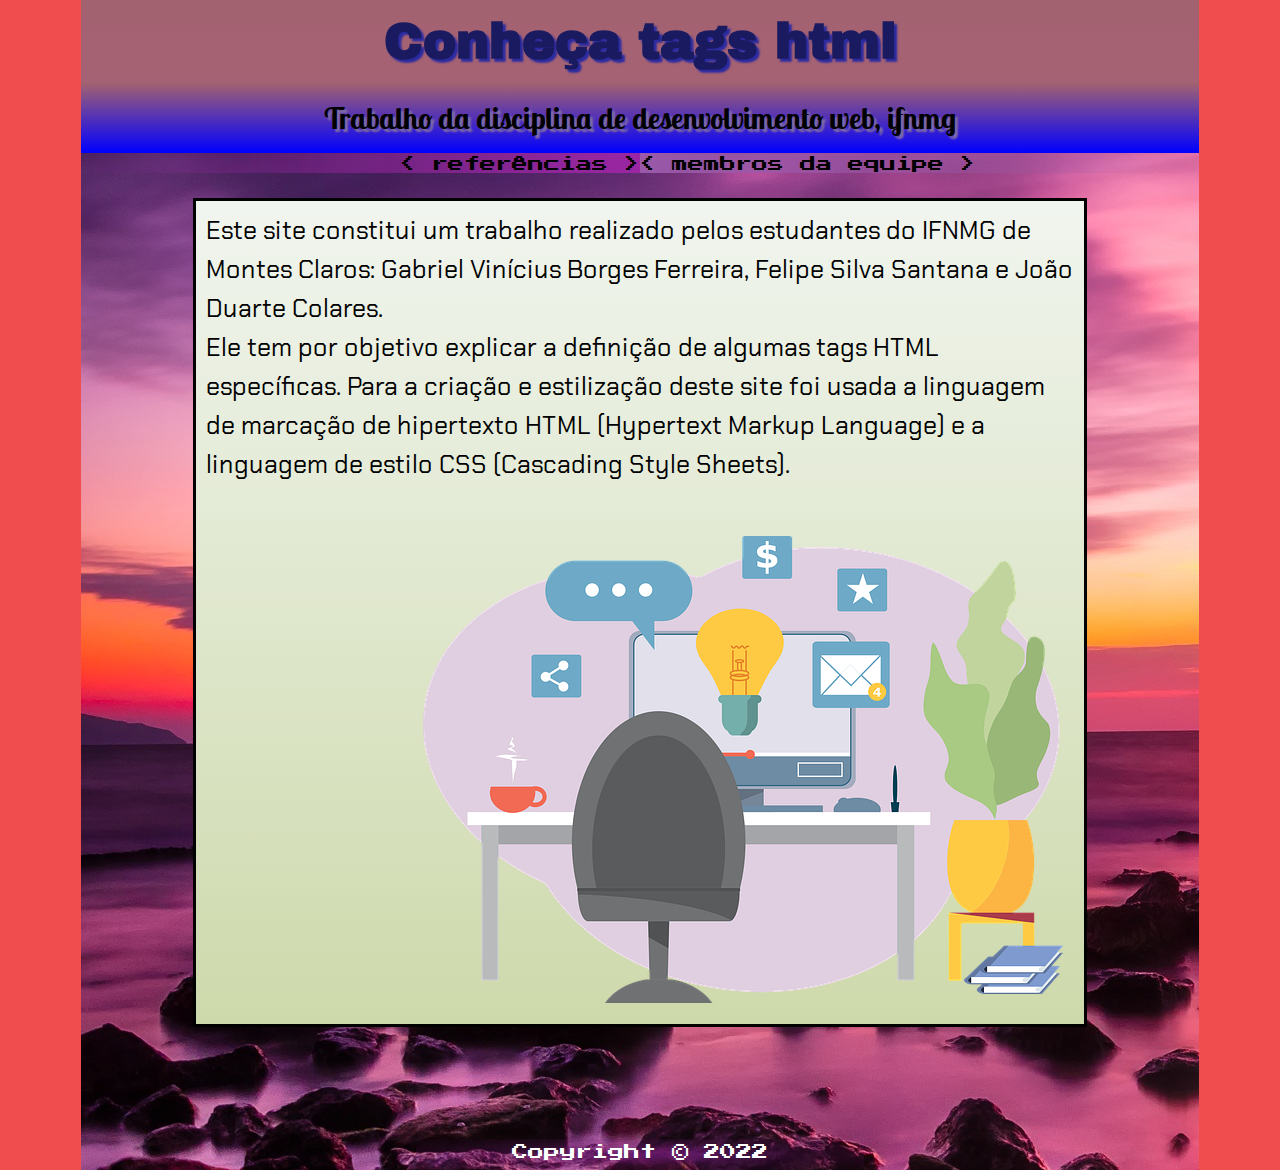
<file: index.html>
<!DOCTYPE html>
<html lang="pt-br">

<head>
  <meta charset="utf-8">
  <title>Conheça tags html</title>

  <link rel="stylesheet" href="CSS/global.css">
  <link rel="stylesheet" href="CSS/index.css">

  <link rel="preconnect" href="https://fonts.googleapis.com">
  <link rel="preconnect" href="https://fonts.gstatic.com" crossorigin>

  <link
    href="https://fonts.googleapis.com/css2?family=Archivo+Black&family=Lobster+Two&family=Press+Start+2P&display=swap"
    rel="stylesheet">
  <link href="https://fonts.googleapis.com/css2?family=Chakra+Petch&display=swap" rel="stylesheet">
</head>


<body>

  <header>

    <hgroup>
      <h1 class="titulo">Conheça tags html</h1>
      <h2 class="subtitulo">Trabalho da disciplina de desenvolvimento web, ifnmg</h2>
    </hgroup>

  </header>

  <nav class="navegacao"></nav>

  <ul class="lista-nav">

    <li class="item-nav botao1"><a href="referencias.html"> &lt referências &gt </a></li>
    <li class="item-nav botao2"><a href="sobre.html"> &lt membros da equipe &gt </a></li>

  </ul>

  </nav>

  <article class="caixa">

    <p class="texto-caixa">Este site constitui um trabalho realizado pelos estudantes do IFNMG de Montes Claros: Gabriel
      Vinícius Borges Ferreira, Felipe Silva Santana e João Duarte Colares.
      <br>Ele tem por objetivo explicar a definição de algumas tags HTML específicas. Para a criação e
      estilização deste site foi usada a linguagem de marcação de hipertexto HTML (Hypertext Markup Language) e a
      linguagem de estilo CSS
      (Cascading Style Sheets).
    </p>
    <img class="imagem-caixa" src="IMG/computer-desk-7339325_640.png" alt="computador">

  </article>

  <footer class="rodape">

    <p class="copyright">Copyright © 2022</p>

  </footer>

</body>

</html>
</file>
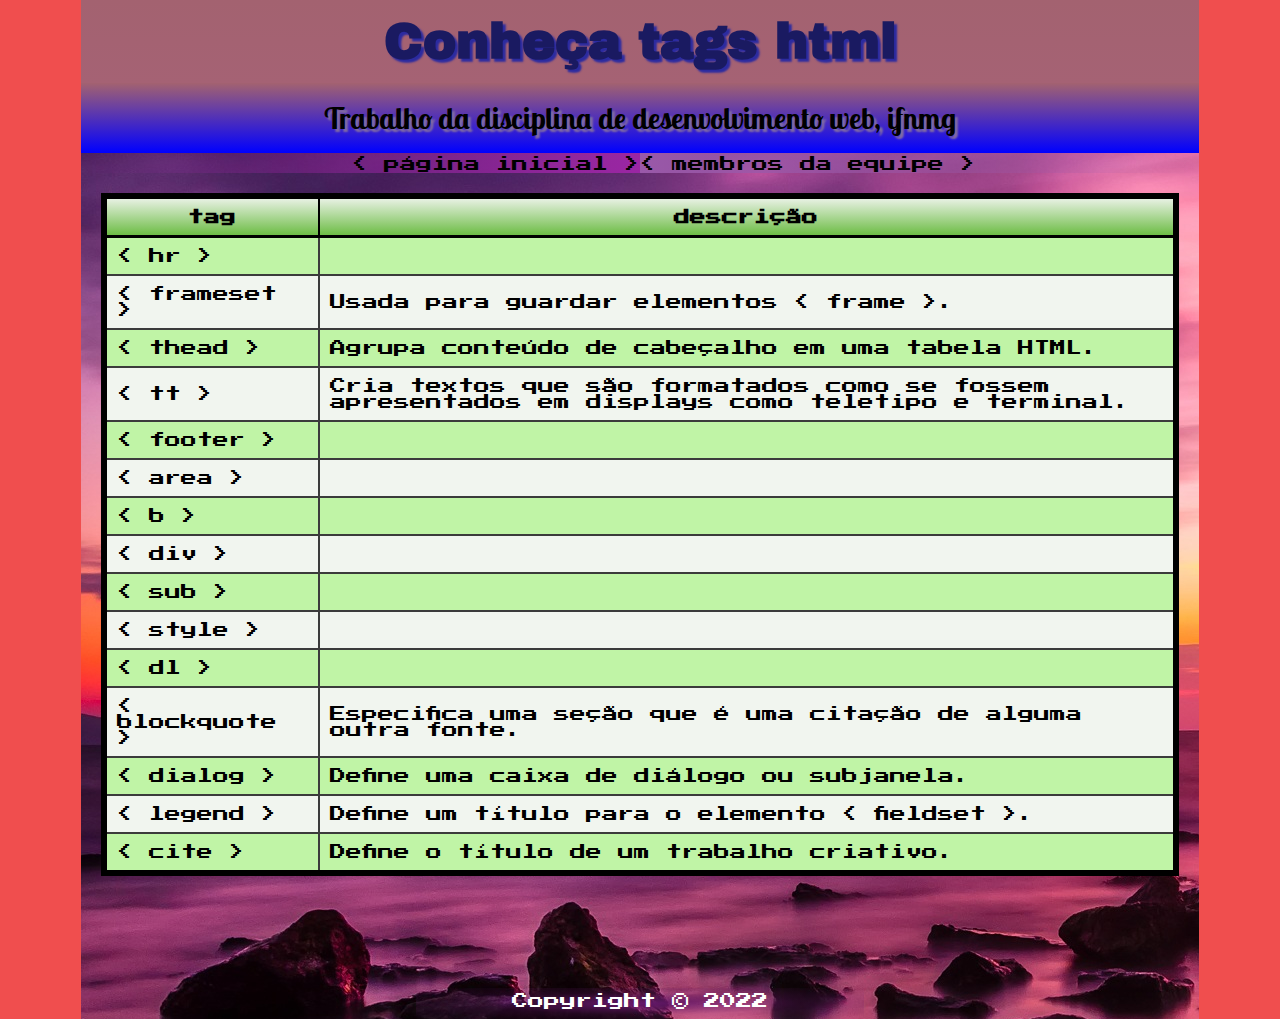
<file: referencias.html>
<!DOCTYPE html>

<html>

<head>

  <meta charset="utf-8">
  <title>Referências</title>

  <link rel="stylesheet" href="CSS/global.css">
  <link rel="stylesheet" href="CSS/referencias.css">

  <link rel="preconnect" href="https://fonts.googleapis.com">
  <link rel="preconnect" href="https://fonts.gstatic.com" crossorigin>

  <link
    href="https://fonts.googleapis.com/css2?family=Archivo+Black&family=Lobster+Two&family=Press+Start+2P&display=swap"
    rel="stylesheet">
  <link href="https://fonts.googleapis.com/css2?family=Chakra+Petch&display=swap" rel="stylesheet">


</head>

<body>

  <header>

    <hgroup>
      <h1 class="titulo">Conheça tags html</h1>
      <h2 class="subtitulo">Trabalho da disciplina de desenvolvimento web, ifnmg</h2>
    </hgroup>

  </header>

  <nav class="navegacao"></nav>

  <ul class="lista-nav">

    <li class="item-nav botao1"><a href="index.html"> &lt página inicial &gt </a></li>
    <li class="item-nav botao2"><a href="sobre.html"> &lt membros da equipe &gt </a></li>

  </ul>

  </nav>

  <table class="tabela">

    <thead class="cabecalho-tabela">

      <tr class="linha-topo">

        <th>tag</th>
        <th>descrição</th>

      </tr>

    </thead>

    <tbody class="corpo-tabela">

      <tr>
        <td>
          <a href="tags/hr.html">&lt hr &gt</a>
        </td>

        <td>

        </td>
      </tr>

      <tr>
        <td>
          <a href="tags/frameset.html">&lt frameset &gt</a>
        </td>

        <td>
          Usada para guardar elementos &lt frame &gt.
        </td>
      </tr>

      <tr>
        <td>
          <a href="tags/thead.html">&lt thead &gt</a>
        </td>

        <td>
          Agrupa conteúdo de cabeçalho em uma tabela HTML.
        </td>
      </tr>

      <tr>
        <td>
          <a href="tags/tt.html">&lt tt &gt</a>
        </td>

        <td>
          Cria textos que são formatados como se fossem apresentados em displays como teletipo e terminal.
        </td>
      </tr>

      <tr>
        <td>
          <a href="tags/footer.html">&lt footer &gt</a>
        </td>

        <td>

        </td>
      </tr>

      <tr>
        <td>
          <a href="tags/area.html">&lt area &gt</a>
        </td>

        <td>


        </td>
      </tr>

      <tr>
        <td>
          <a href="tags/b.html">&lt b &gt</a>
        </td>

        <td>

        </td>
      </tr>

      <tr>
        <td>
          <a href="tags/div.html">&lt div &gt</a>
        </td>

        <td>

        </td>
      </tr>

      <tr>
        <td>
          <a href="tags/sub.html">&lt sub &gt</a>
        </td>

        <td>

        </td>
      </tr>

      <tr>
        <td>
          <a href="tags/style.html">&lt style &gt</a>
        </td>

        <td>

        </td>
      </tr>

      <tr>
        <td>
          <a href="tags/dl.html">&lt dl &gt</a>
        </td>

        <td>

        </td>
      </tr>

      <tr>
        <td>
          <a href="tags/blockquote.html">&lt blockquote &gt</a>
        </td>

        <td>
          Especifica uma seção que é uma citação de alguma outra fonte.
        </td>
      </tr>

      <tr>
        <td>
          <a href="tags/dialog.html">&lt dialog &gt</a>
        </td>

        <td>
          Define uma caixa de diálogo ou subjanela.
        </td>
      </tr>

      <tr>
        <td>
          <a href="tags/legend.html">&lt legend &gt</a>
        </td>

        <td>
          Define um título para o elemento &lt fieldset &gt.
        </td>
      </tr>

      <tr>
        <td>
          <a href="tags/cite.html">&lt cite &gt</a>
        </td>

        <td>
          Define o título de um trabalho criativo.
        </td>
      </tr>

    </tbody>

  </table>


  <footer class="rodape">

    <p class="copyright">Copyright © 2022</p>

  </footer>

</body>

</html>
</file>
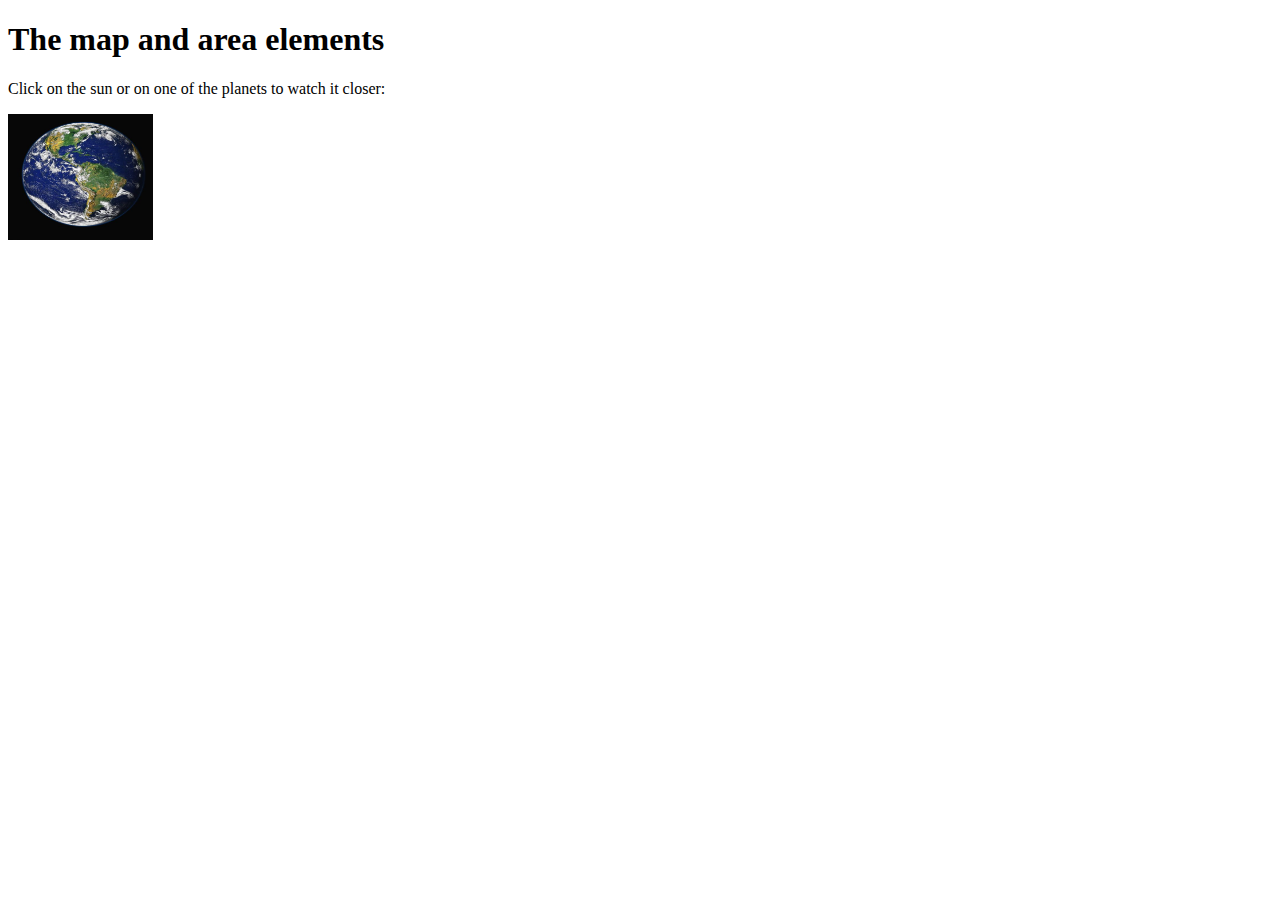
<file: Temporario-main/teste.html>
<!DOCTYPE html>
<html>
<body>

<h1>The map and area elements</h1>

<p>Click on the sun or on one of the planets to watch it closer:</p>

<img src="IMG/earth-11015_1920.jpg" width="145" height="126" alt="Planets" usemap="#planetmap">

<map name="planetmap">
  <area shape="rect" coords="0,0,82,126" alt="Sun" href="sun.htm">
  <area shape="circle" coords="90,58,3" alt="Mercury" href="mercur.htm">
  <area shape="circle" coords="124,58,8" alt="Venus" href="venus.htm">
</map>

</body>
</html>
</file>
<file: CSS/global.css>
body
{
    margin: 0;

    /* Adiciona a borda vermelha nas páginas */
    border-left: 81px solid #F04E4E;
    border-right: 81px solid #F04E4E;

    background-image: url("../IMG/sunset-1985086.jpg");
    background-repeat: repeat;
}

.titulo
{
    margin: 0;
    font-size: 50px;
    text-align: center;
    color: #1A1A61;
    background: linear-gradient(#A36270, #A56274);
    text-shadow: 3px 3px 2px #2B2BA1;
    font-family: 'Archivo Black', sans-serif;
    padding: 14px;
}

.subtitulo
{
    margin: 0px;
    font-size: 30px;
    text-align: center;
    background: linear-gradient(#A36270, blue);
    color: black;
    text-shadow: 3px 3px 2px #826DA3;
    font-family: 'Lobster Two', cursive;
    padding: 16px;
}

.lista-nav
{
    display: flex;
    justify-content: center;
    flex-direction: row;
    flex-wrap: wrap;

    align-items: center;

    border: 0px;
    padding: 0px;
    margin: 0px;
}

.item-nav
{
    list-style-type: none;
    font-family: 'Press Start 2P', cursive;
    margin: 0px;
    height: 100%;
    width: calc(100% / 2);
    border: 2px 2px blue;
}

.item-nav a
{
    margin: 0px;
    display: block;
    width: 100%;
    height: 100%;

    /* Padding adicionado aqui para que toda
    a região de .item-nav seja clicável */
    padding-top: 3px;
    padding-bottom: 1px;

    text-decoration: inherit;
    color: inherit;
    cursor: pointer;
}

.botao1
{
    text-align: end;
    background: linear-gradient(90deg, rgba(0, 0, 0, 0), #9A26A3);
}

.botao2
{
    text-align: left;
    background: linear-gradient(270deg, rgba(0, 0, 0, 0), #9A59A9);
}

.botao1:hover
{
    background: linear-gradient(90deg, rgba(0, 0, 0, 0), #74177a);
}

.botao2:hover
{
    background: linear-gradient(270deg, rgba(0, 0, 0, 0), #792e8a);
}

.rodape
{
    margin: auto auto;
    margin-top: 10%;
    padding-bottom: 10px;
    width: 40%;
    height: 2.5%;
    background: radial-gradient(#631869, #63186945, rgba(0, 0, 0, 0));
}

.copyright
{
    color: white;
    font-family: 'Press Start 2P', cursive;

    text-align: center;
    margin: 0;

    padding-top: 1.25%;
}

/* .cores1{

  background-color:#631869;

}

.cores2{

  background-color:#9A26A3;

}

.cores3{

  background-color:#9A59A9;
} */
</file>
<file: CSS/index.css>
.caixa
{
  padding: 10px;
  margin: 10% 10%;
  margin-top: 25px;
  margin-bottom: 0;
  border: 3px solid black;
  background: linear-gradient(#f1f5ef, #CED9AB);

  text-align: left;
  font-size: 25px;
  line-height: 39px;

  font-family: 'Chakra Petch', sans-serif;
}

.texto-caixa
{
  margin: 0;
}

.imagem-caixa
{
  padding-top: 6%;
  padding-left: 25%;

  max-width: 75%;
}
</file>
<file: CSS/referencias.css>
.tabela
{
  background-color: #f1f5ef;

  margin: 20px;
  margin-bottom: 0;
  padding: 0;

  border: 6px solid;

  font-family: 'Press Start 2P', cursive;

  border-collapse: collapse;
}

.cabecalho-tabela
{
  background: linear-gradient(0deg, rgb(105, 187, 64), rgb(105, 187, 64) 2%, #f1f5ef);
}

.linha-topo th
{
  padding: 10px;
  border: 2px solid;
  border-bottom: 3px solid;
}

.tabela td
{
  padding: 10px;
  border: 2px solid #3b3b3b;
}

.corpo-tabela a
{
  text-decoration: inherit;
  color: inherit;
  cursor: pointer;
}

.corpo-tabela :nth-child(odd) td
{
  background-color: #C0F4A6;
}

.corpo-tabela tr:hover td
{
  background-color: blue;
  color: #f1f5ef;
  cursor: pointer;
}
</file>
